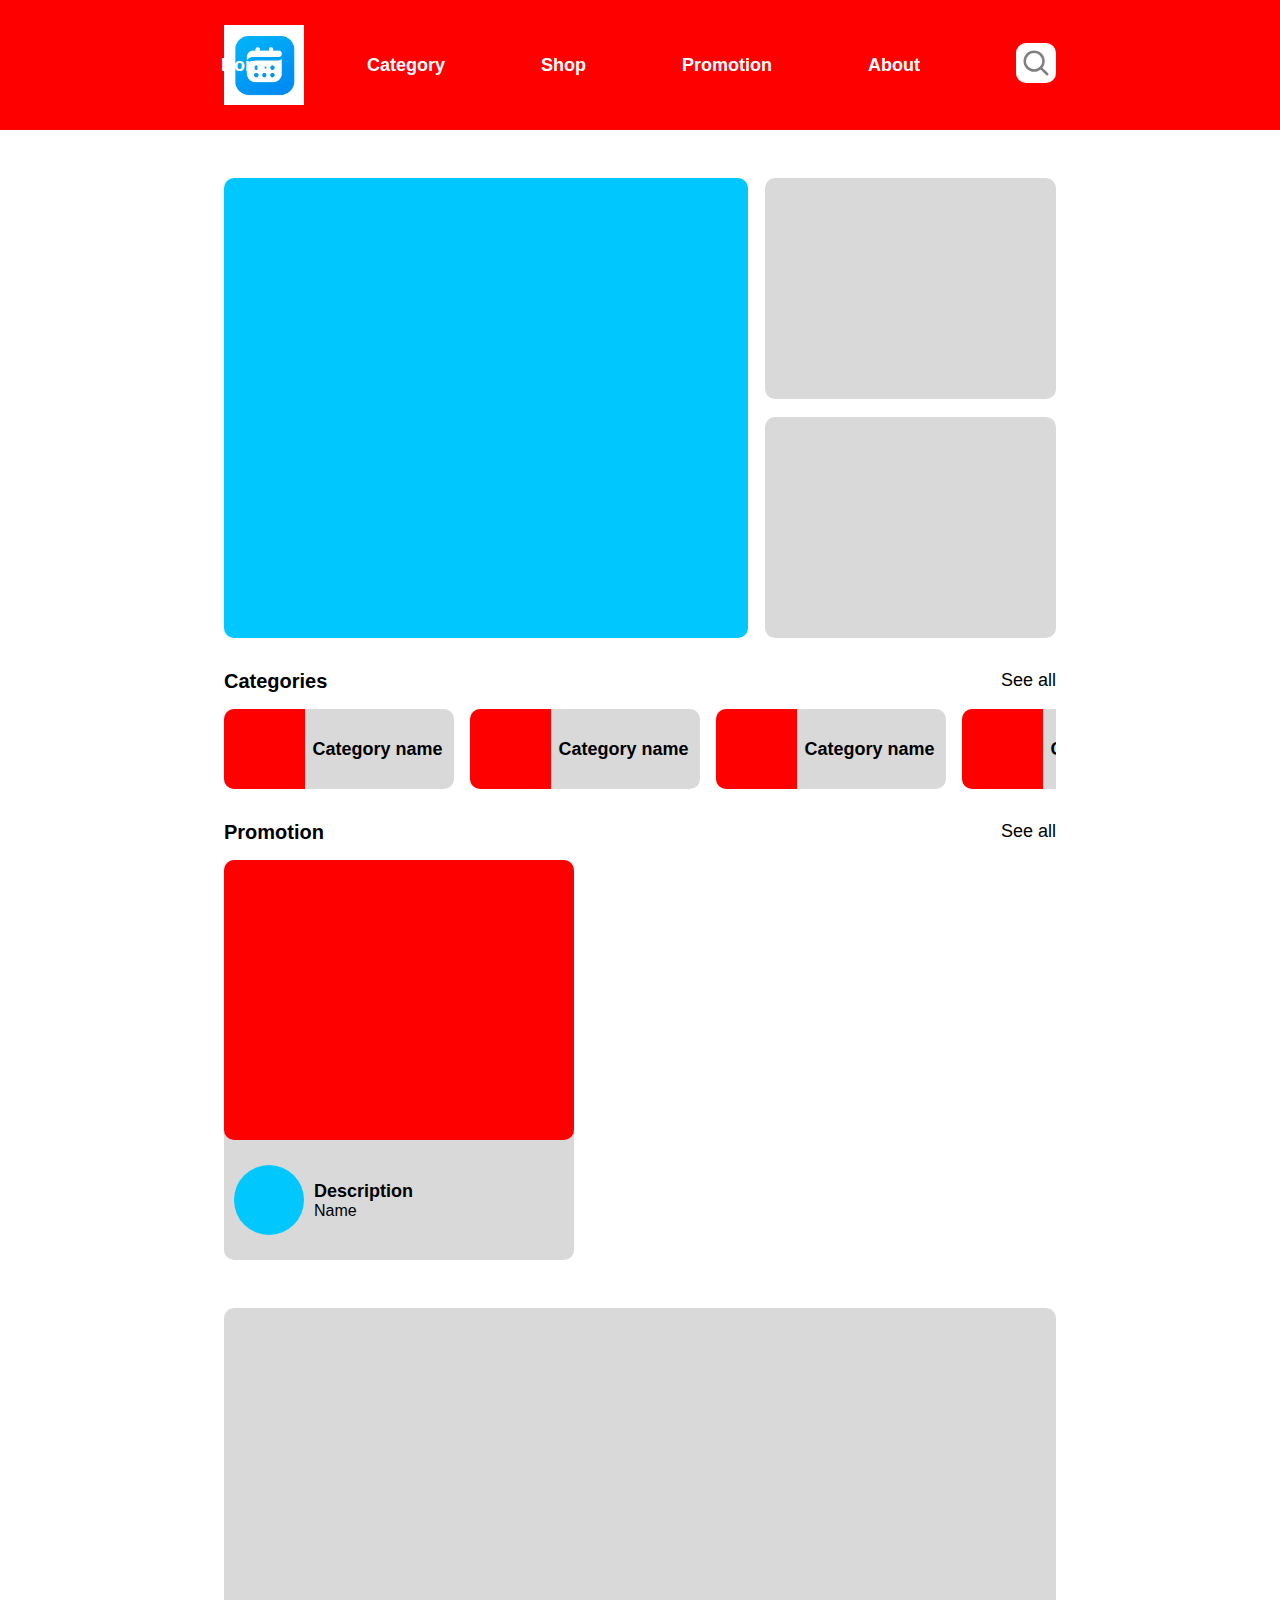
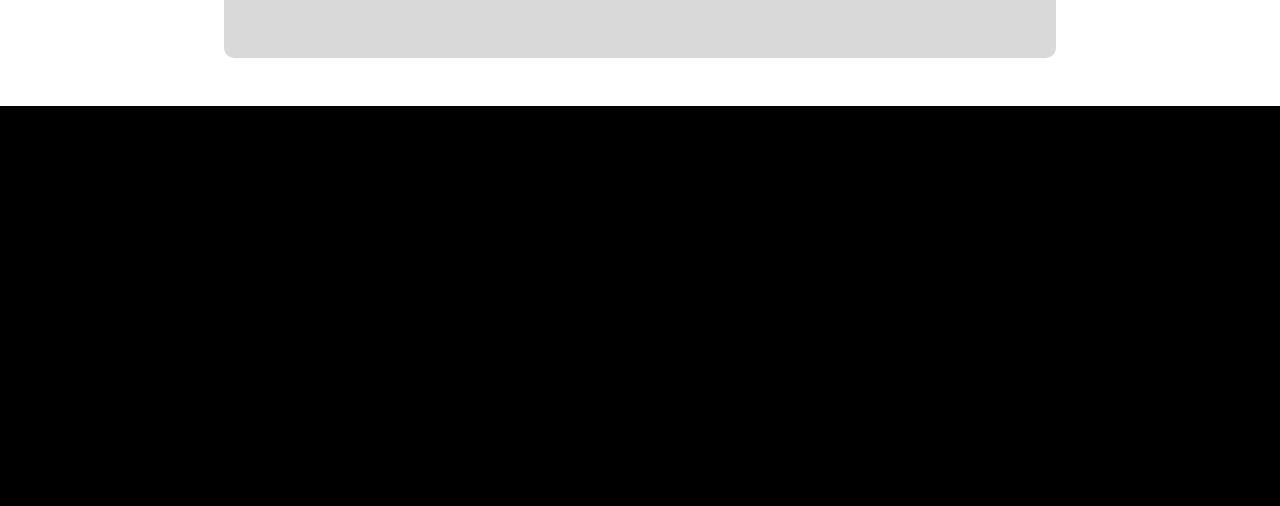
<file: CSS Layout Project/index.html>
<!DOCTYPE html>
<html lang="en">
<head>
    <meta charset="UTF-8">
    <meta name="viewport" content="width=device-width, initial-scale=1.0">
    <title>Document</title>
    <link rel="stylesheet" href="app.css">
</head>
<body>
    
    <!-- Header page -->
    <div class="header-page">
        <div class="display-header">
            <div class="logo">
                <img class="logo-web" src="../images/app_icon.jpeg" alt="">
            </div>
            <div class="navigation">
                <ul>
                    <li>
                        <a href="#">Home</a>
                    </li>
                    <li>
                        <a href="#">Category</a>
                    </li>
                    <li>
                        <a href="#">Shop</a>
                    </li>
                    <li>
                        <a href="#">Promotion</a>
                    </li>
                    <li>
                        <a href="#">About</a>
                    </li>
                    <li>
                        <img class="icon" src="../icons/search.svg" alt="">
                    </li>
                </ul>    
            </div>
        </div>
        
    </div>
   
    <!-- The most and new contents -->
    <div class="row">
        <div class="col-7"></div>   
        <div class="col-5">
            <div class="sub-row"></div>
            <div class="sub-row"></div>
        </div>
    </div>

    <!-- Category block  -->
    <div class="row-category">
        
        <div class="row-title">
            <p class="font-20">Categories</p>
            <p class="font-18">See all</p>
        </div>
        <!-- Display category  -->
        <div class="row-display-category">
            <!-- Category -->
            <div class="category">
                <div class="category-logo">

                </div>
                <p class="font-18">Category name</p>
            </div> 
            <div class="category">
                <div class="category-logo">

                </div>
                <p class="font-18">Category name</p>
            </div>
            <div class="category">
                <div class="category-logo">

                </div>
                <p class="font-18">Category name</p>
            </div> 
            <div class="category">
                <div class="category-logo">

                </div>
                <p class="font-18">Category name</p>
            </div>
            <div class="category">
                <div class="category-logo">

                </div>
                <p class="font-18">Category name</p>
            </div> 
            <div class="category">
                <div class="category-logo">

                </div>
                <p class="font-18">Category name</p>
            </div>
            <div class="category">
                <div class="category-logo">

                </div>
                <p class="font-18">Category name</p>
            </div> 
            <div class="category">
                <div class="category-logo">

                </div>
                <p class="font-18">Category name</p>
            </div>
        </div>
    </div>

    <!-- Promotion block  -->
    <div class="row-promotion">
        <div class="row-title">
            <p class="font-20">Promotion</p>
            <p class="font-18">See all</p>
        </div>

        <div class="row-display-promotion">
            <div class="box-item">
                <div class="thumbnail">

                </div>
                <div class="profile">
                    <div class="image-profile"></div>
                    <div class="profile-name">
                        <!-- child 1 -->
                        <p>Description</p> 
                        <!-- child 2 -->
                        <p>Name</p>
                    </div>
                </div>
            </div>
        </div>
    </div>

    <!-- thumbnail Promotion -->
    <div class="thumbnail-promotion">
        
    </div>

    <div class="footer">

    </div>
</body>
</html>
</file>
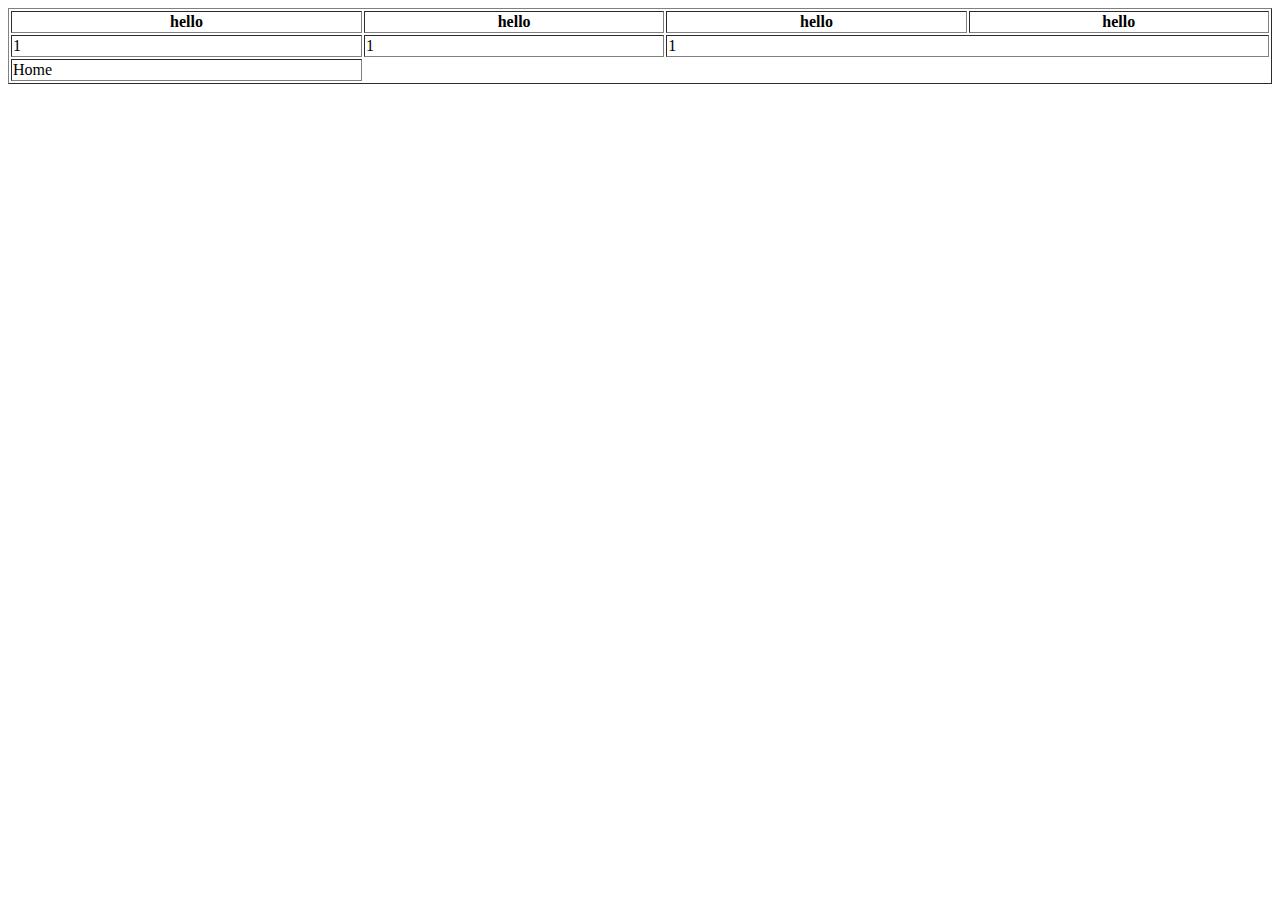
<file: html/index.html>
<!DOCTYPE html>
<html lang="en">
<!-- use for link with style  -->

<head>
    <meta charset="UTF-8">
    <meta name="viewport" content="width=device-width, initial-scale=1.0">
    <title>HTML</title>
</head>

<body>
    <!-- todo contents -->

    <table width="100%" border="">
        <thead>
            <th>hello</th>
            <th>hello</th>
            <th>hello</th>
            <th>hello</th>
        </thead>
        <tbody>
            <tr>
                <td>1</td>
                <td>1</td>
                <!-- colspan use for merge column -->
                <td colspan="2">1</td> 
            </tr>
        </tbody>
        <tfoot>
            <tr>
                <td>Home</td>
            </tr>
        </tfoot>
    </table>

</body>

<!-- make event of web page -->
<script>

</script>

</html>
</file>
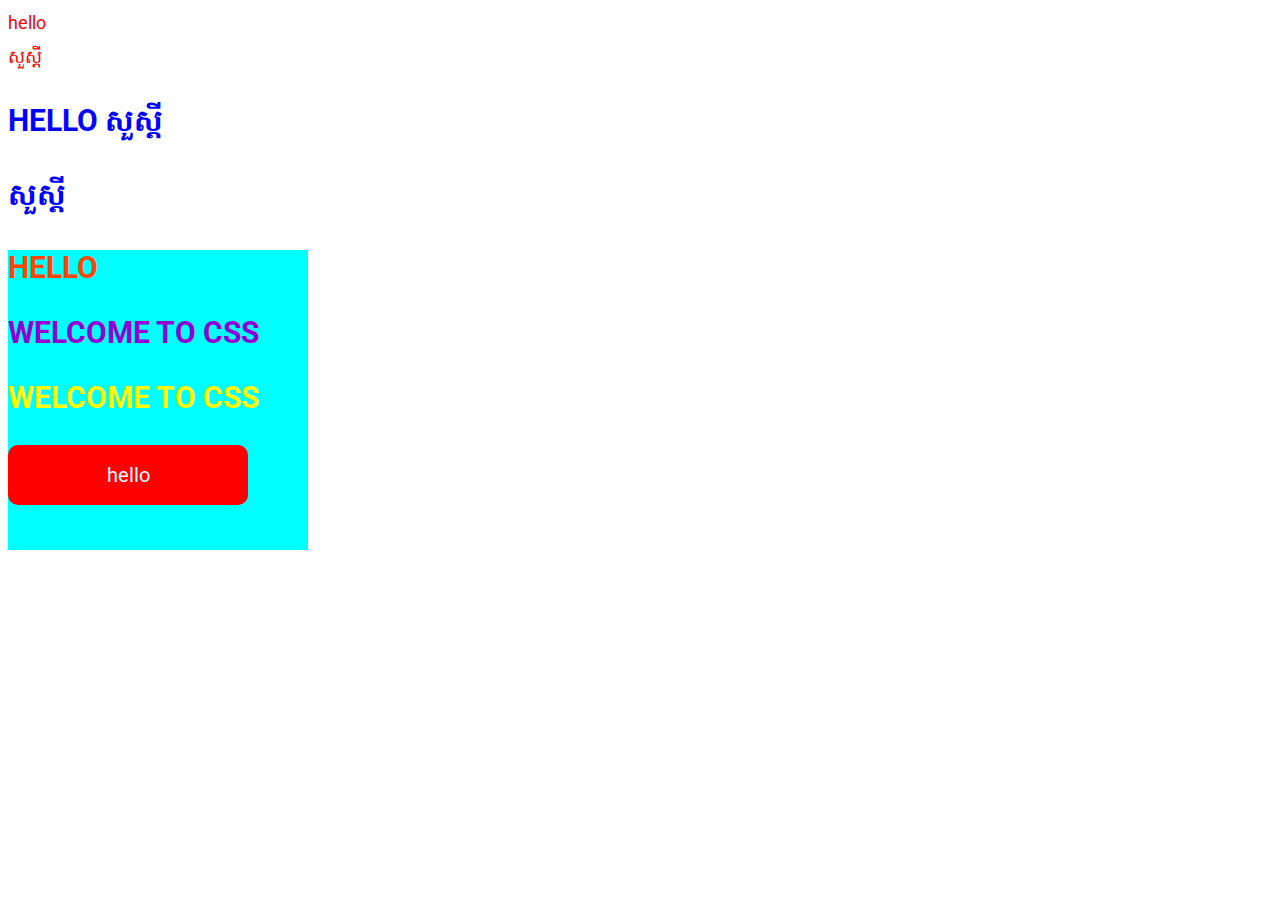
<file: css/external.html>
<!DOCTYPE html>
<html lang="en">
<head>
    <meta charset="UTF-8">
    <meta name="viewport" content="width=device-width, initial-scale=1.0">
    <title>CSS</title>
    <link rel="stylesheet" href="external.css">
</head>
<body>
    <h1>Hello</h1>
    <h1>សួស្ដី</h1>
    <p>Hello សួស្ដី</p>
    <p>សួស្ដី</p>

    <div class="box">
        <p>Hello</p>
        <p>Welcome to CSS</p>
        <p>Welcome to CSS</p>

        <div class="small-box">
            hello
        </div>
    </div>

</body>
</html>
</file>
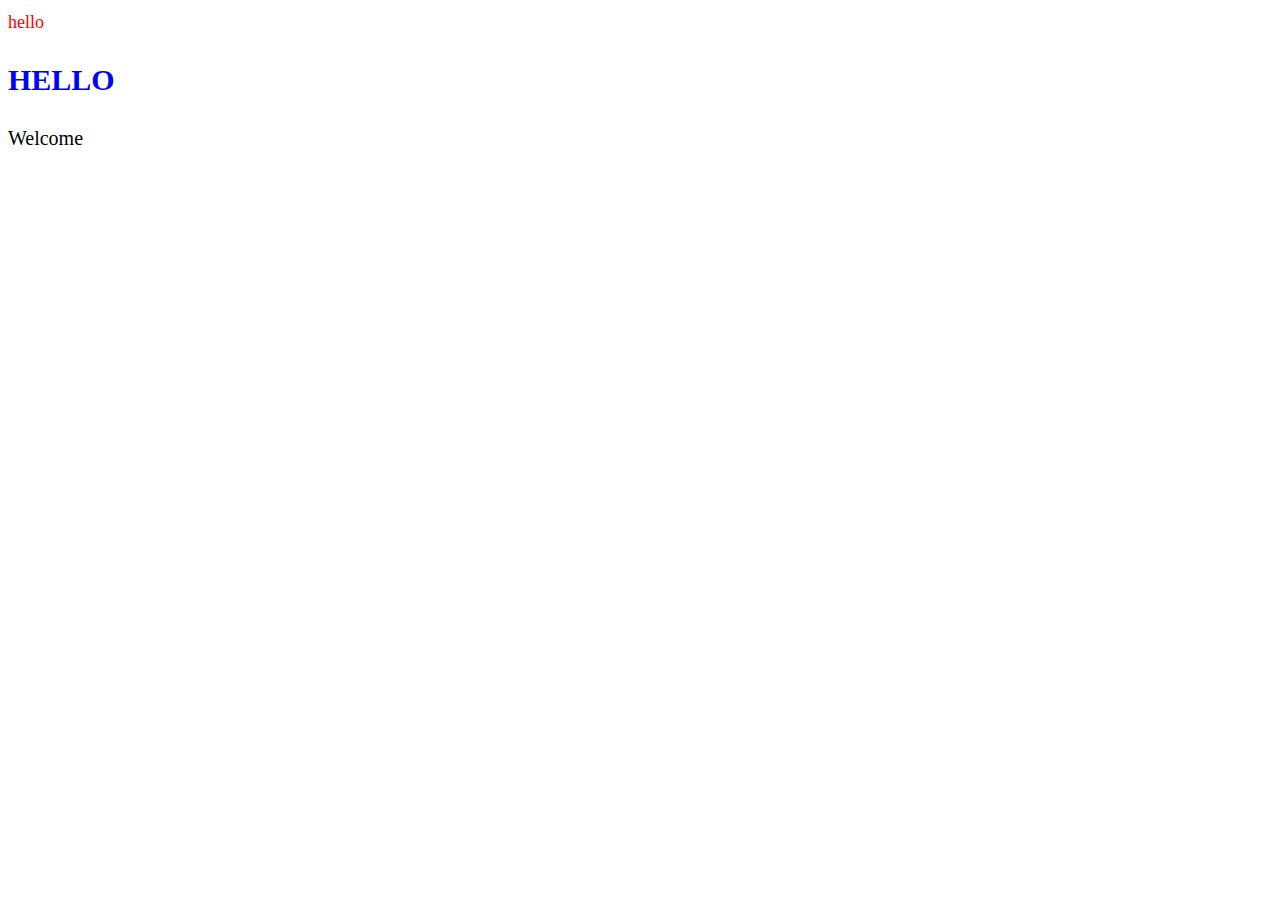
<file: css/internal.html>
<!DOCTYPE html>
<html lang="en">

<head>
    <meta charset="UTF-8">
    <meta name="viewport" content="width=device-width, initial-scale=1.0">
    <title>Document</title>
</head>

<!-- Internal style  -->
<style>
    /* style by tag  */
    h1{
        color: red;
        font-size: 18px;
        font-weight: 400;
        text-transform: lowercase;
    }
    p{
        color: blue;
        font-size: 30px;
        font-weight: bold;
        text-transform: uppercase;
    }
    span{
        font-size: calc(20px);
    }
</style>

<body>
    <h1>HELLO</h1>
    <p>hello</p>
    <span>Welcome</span>
</body>

</html>
</file>
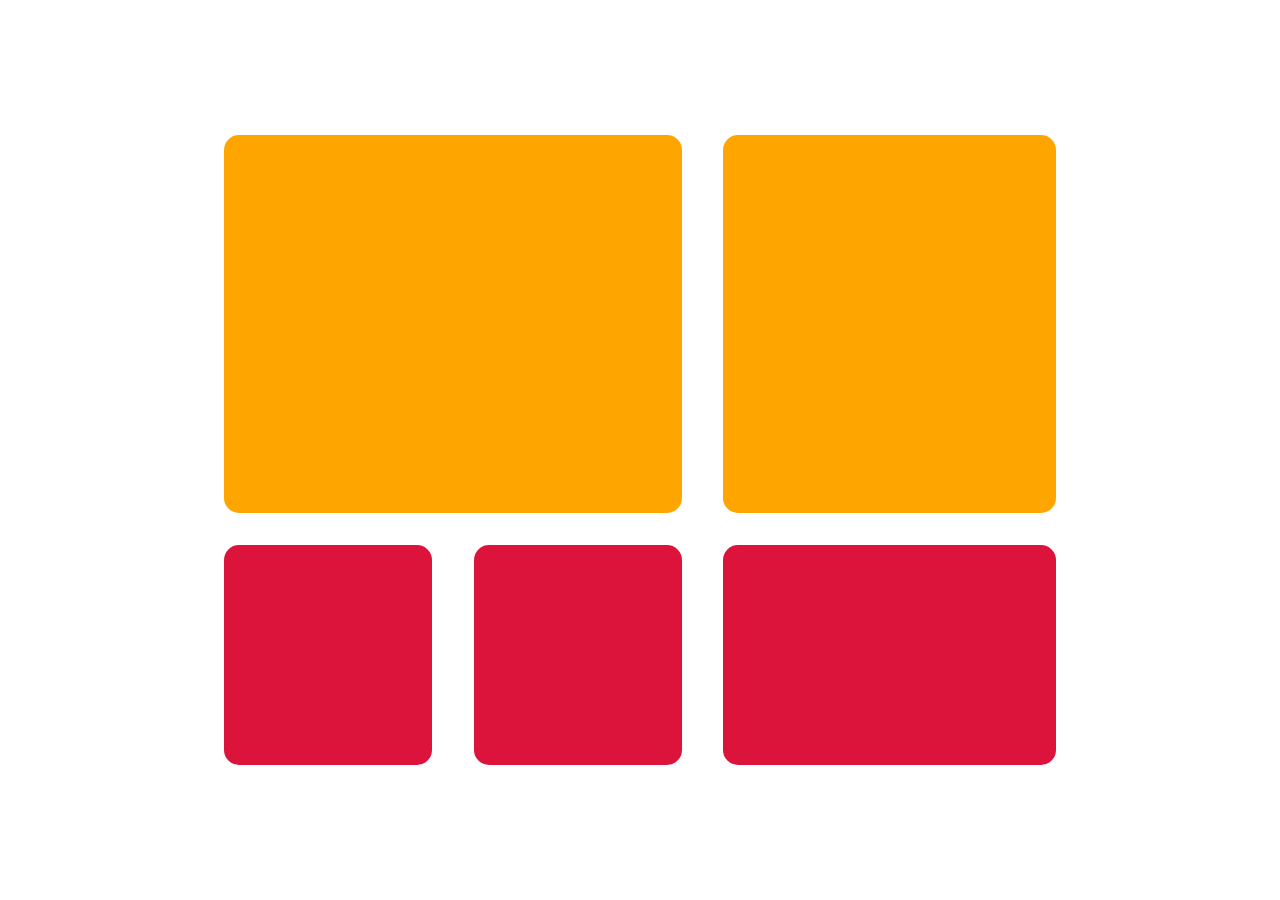
<file: student_homework/homework_2.html>
<!DOCTYPE html>
<html lang="en">
<head>
    <meta charset="UTF-8">
    <meta name="viewport" content="width=device-width, initial-scale=1.0">
    <title>Homework</title>
    <link rel="shortcut icon" href="https://casamedia.com/wp-content/uploads/2023/04/adidas-1024x683.png" type="image/x-icon">
</head>

<style>

    *{
        margin: 0;
        padding: 0;
        box-sizing: border-box;
    }

    :root{
        --rounding-15: 15px;
    }

    body{
        height: 100vh;
        display: flex;
        align-items: center;
    }

    .container{
        width: 65%;
        height: 70%;
        margin: auto;
        /* new style  */
        display: flex;
        flex-direction: column;
        justify-content: space-between;
    }

    .row-top{
        width: 100%;
        height: 60%;
        display: flex;
        justify-content: space-between;
    }

    .row-bottom{
        width: 100%;
        height: 35%;
        display: flex;
        justify-content: space-between;
    }

    .col-left{
        width: 55%;
        height: 100%;
        background-color: orange;
        border-radius: var(--rounding-15);
    }

    .col-right{
        width: 40%;
        height: 100%;
        background-color: orange;
        border-radius: var(--rounding-15);
    }

    .col-1 , .col-2{
        width: 25%;
        height: 100%;
        background-color: crimson;
        border-radius: var(--rounding-15);
    }

    .col-3{
        width: 40%;
        height: 100%;
        background-color: crimson;
        border-radius: var(--rounding-15);
    }

</style>

<body>

    <div class="container">

        <div class="row-top">

            <div class="col-left">

            </div>
            <div class="col-right">

            </div>

        </div>

        <div class="row-bottom">

            <div class="col-1"></div>
            
            <div class="col-2"></div>

            <div class="col-3"></div>

        </div>

    </div>
    
</body>
</html>
</file>
<file: CSS Layout Project/app.css>
* {
    margin: 0;
    padding: 0;
    box-sizing: border-box;
}

html>body {
    font-family: sans-serif;
}

:root {
    --white: #FFFFFF;
    --red: #FF0000;
    --sea: #00C8FF;
    --gray: #D9D9D9;
    --dark: #000000;
    --rounding-10: 10px;
    --width-layout: 65%;
}

.font-20 {
    font-size: 20px;
    font-weight: 600;
}

.font-18 {
    font-size: 18px;
    font-weight: 400;
}

.header-page {
    width: 100%;
    height: 130px;
    background-color: var(--red);
}
ul{
    display: flex;
    align-items: center;
}
ul li{
    display: inline-block;
}
li{
    margin-left: 6rem;
}
a{
    text-decoration: none;
    font-size: 18px;
    font-weight: 600;
    color: var(--white);
}
.display-header{
    width: 65%;
    height: 100%; 
    margin: auto;
    display: flex;
}
.logo{
    width: 15%;
    height: 100%;
    display: flex;
    align-items: center;
}
.logo-web{
    height: 70px;
    height: 80px;
}
.navigation{
    width: 85%;
    height: 100%;
    display: flex;
    align-items: center;
    justify-content: end;
}
.row {
    width: var(--width-layout);
    height: 460px;
    margin: auto;
    margin-top: 3rem;
    display: flex;
    justify-content: space-between;
}
.icon{
    width: 40px;
    height: 40px;
    background: var(--white);
    border-radius: var(--rounding-10);
    padding: 5px;
}
.col-7 {
    width: 63%;
    height: 100%;
    background-color: var(--sea);
    border-radius: var(--rounding-10);
}

.col-5 {
    width: 35%;
    height: 100%;
    display: flex;
    flex-direction: column;
    justify-content: space-between;
}

.sub-row {
    width: 100%;
    height: 48%;
    background-color: var(--gray);
    border-radius: var(--rounding-10);
}

.row-category,
.row-promotion {
    margin: auto;
    width: var(--width-layout);
    margin-top: 2rem;
}

.row-title {
    display: flex;
    justify-content: space-between;
    margin-bottom: 1rem;
}

.row-display-category {
    display: flex;
    overflow-x: auto;
}

.row-display-category::-webkit-scrollbar {
    width: 0;
}

.category {
    height: 80px;
    min-width: 230px;
    background-color: var(--gray);
    border-radius: var(--rounding-10);
    display: flex;
    align-items: center;
    margin-right: 1rem;
    overflow: hidden;
}

.category-logo {
    width: 35%;
    height: 100%;
    background-color: var(--red);
    margin-right: 8px;
}

.category p {
    font-weight: 600;
}

.box-item {
    height: 400px;
    width: 350px;
    background-color: var(--gray);
    border-radius: var(--rounding-10);
    overflow: hidden;
}

.box-item:hover {
    cursor: pointer;
}

.thumbnail {
    height: 70%;
    width: 100%;
    background: var(--red);
    /* border-radius: 0px 0px 10px 10px ; */
    border-bottom-right-radius: var(--rounding-10);
    border-bottom-left-radius: var(--rounding-10);
}

.profile {
    height: 30%;
    width: 100%;
    display: flex;
    align-items: center;
    padding: 10px;
}

.image-profile {
    width: 70px;
    height: 70px;
    border-radius: 50%;
    background: var(--sea);
    margin-right: 10px;
}

/* .box-item :nth-child(2){
    background: orange !important;
} */

.profile-name p:nth-child(1) {
    font-size: 18px;
    font-weight: 600;
}

.thumbnail-promotion {
    width: 65%;
    height: 350px;
    border-radius: var(--rounding-10);
    background: var(--gray);
    margin: auto;
    margin-top: 3rem;
}

.footer {
    margin-top: 3rem;
    width: 100%;
    height: 400px;
    background: var(--dark);
}

/* Extra small devices (portrait phones, less than 576px) */
@media (max-width: 575.98px) {

    .row{
        height: 200px;
        width: 90%;
    } 
    .category{
        height: 60px;
    }
    .row-category , .row-promotion , .thumbnail-promotion{
        width: 90%;
    }
    .box-item{
        height: 300px;
        width: 250px;
    }
    .image-profile{
        width: 60px;
        height: 60px;
    }
}
 
/* Medium devices (tablets, 768px and up) */
@media (min-width: 576px) and (max-width: 1199.98px) {

    .row{
        width: 80%;
        height: 350px;
    } 
    .category{
        height: 60px;
    }
    .row-category , .row-promotion , .thumbnail-promotion{
        width: 80%;
    }
    .box-item{
        height: 300px;
        width: 250px;
    }
    .image-profile{
        width: 60px;
        height: 60px;
    }
}
</file>
<file: css/external.css>
@import url('https://fonts.googleapis.com/css2?family=Hanuman:wght@100;300;400;700;900&family=Roboto:ital,wght@0,100;0,300;0,400;0,500;0,700;0,900;1,100;1,300;1,400;1,500;1,700;1,900&display=swap');

/* style by tag  */
html,
body {
    font-family: "Roboto","Hanuman", serif;
}

h1 {
    color: red;
    font-size: 18px;
    font-weight: 400;
    text-transform: lowercase;
}

p {
    color: blue;
    font-size: 30px;
    font-weight: bold;
    text-transform: uppercase;
}

span {
    font-size: calc(20px);
}

/* style by class */
.box {
    width: 300px;
    height: 300px;
    /* background: red; */
    background-color: aqua;
}

.box p {
    color: orangered;
}

.box p:nth-child(2) {
    color: darkviolet;
}

.box p:nth-child(3) {
    color: yellow;
}

.small-box {
    width: 80%;
    height: 20%;
    background-color: red;
    font-size: 20px;
    color: white;
    text-align: center;
    align-content: center;
    border-radius: 10px;

}
</file>
